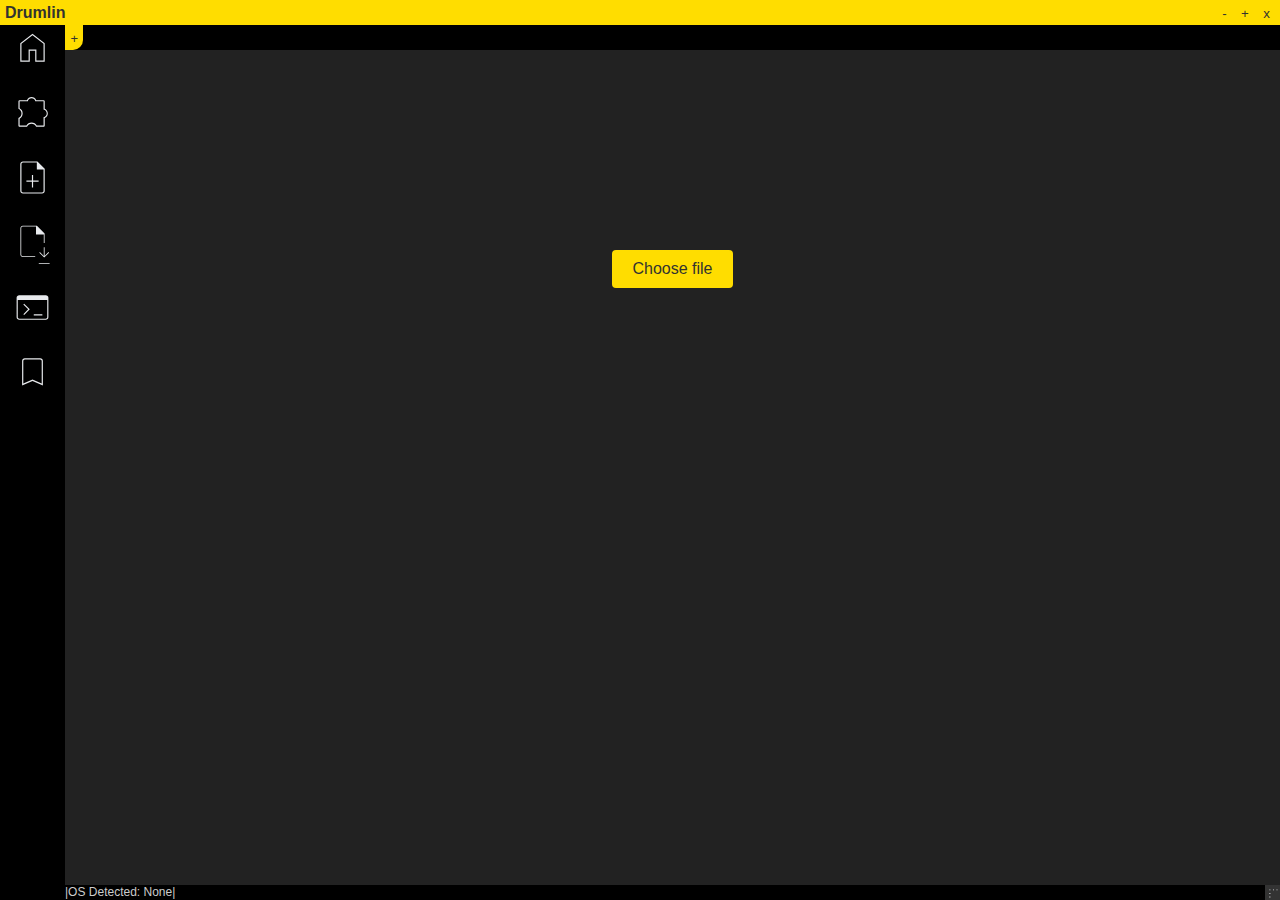
<file: code/index.html>
<!DOCTYPE html>
<html lang="en">
    <head>
        <meta charset="UTF-8" />
        <meta name="viewport" content="width=device-width, initial-scale=1.0" />
        <title>Drumlin</title>
        <link rel="stylesheet" href="style.css" />
    </head>

    <body>
        <!-- Title bar with minimize, maximize and close buttons -->
        <div id="title-bar" class="noselect">
            <div id="title" class="noselect">Drumlin</div>
            <div id="title-bar-btns" class="noselect">
                <button id="min-btn" class="noselect">-</button>
                <button id="max-btn" class="noselect">+</button>
                <button id="close-btn" class="noselect">x</button>
            </div>
        </div>

        <!-- Menu bar with various buttons -->
        <div class="div" id="menu">
            <div
                class="menuBtn noselect"
                id="homeBtn"
                onclick="handleHomeBtn()"
            >
                <img
                    src="img\home_24dp_FILL0_wght100_GRAD-25_opsz24.svg"
                    alt=""
                />
            </div>
            <div
                class="menuBtn noselect"
                id="pluginsBtn"
                onclick="showCategories()"
            >
                <img
                    src="img\extension_24dp_FILL0_wght100_GRAD-25_opsz24.svg"
                    alt=""
                />
            </div>
            <div class="menuBtn noselect" id="addFileBtn">
                <img
                    src="img\note_add_24dp_FILL0_wght100_GRAD-25_opsz24.svg"
                    alt=""
                />
            </div>
            <div class="menuBtn noselect" id="exportBtn">
                <img
                    src="img\file_save_24dp_FILL0_wght100_GRAD-25_opsz20.svg"
                    alt=""
                />
            </div>
            <div
                class="menuBtn noselect"
                id="terminalBtn"
                onclick="logAndShowTerminal()"
            >
                <img
                    src="img\terminal_24dp_FILL0_wght100_GRAD-25_opsz24.svg"
                    alt=""
                />
            </div>
            <div class="menuBtn noselect" id="bookmarksBtn" onclick="">
                <img
                    src="img\bookmark_24dp_FILL0_wght100_GRAD-25_opsz24.svg"
                    alt=""
                />
            </div>
        </div>

        <!-- Top bar with button to add new tab -->
        <div id="topbar">
            <div class="addTab noselect" id="addTab1">
                <div class="xx noselect" id="addTabBtn" onclick="openNewTab()">
                    +
                </div>
            </div>
        </div>

        <!-- Category list -->
        <ul id="category-list" class="noselect"></ul>

        <!-- Data table section -->
        <div class="dataTable no-drag" id="dataTable">
            <input
                type="file"
                id="fileInput"
                class="noselect"
                style="display: none"
            />
            <button id="selectFileBtn" class="noselect">Choose file</button>

            <!-- Terminal section -->
            <div class="terminal-and-lowbar noselect" id="hidden">
                <div class="terminal-bar noselect">
                    <button
                        class="terminalBtn noselect"
                        id="exitTerminalBtn"
                        onclick="exitTerminalBtn(this)"
                    >
                        x
                    </button>
                    <button
                        class="terminalBtn noselect"
                        id="minTerminalBtn"
                        onclick="minTerminalBtn(this)"
                    >
                        -
                    </button>
                </div>
                <div id="terminal"></div>
            </div>

            <!-- Minimized terminal bar -->
            <div class="term-low-bar noselect" id="low-hidden">
                <button
                    class="terminalBtn noselect"
                    id="maxTerminalBtn"
                    onclick="maxTerminalBtn(this)"
                >
                    +
                </button>
                <button
                    class="terminalBtn noselect"
                    id="exitLowTerminalBtn"
                    onclick="exitLowTerminalBtn()(this)"
                >
                    x
                </button>
            </div>
        </div>

        <!-- Bottom bar with resize button -->
        <div id="bottomBar">
            <div id="infoBox">|OS Detected: None|</div>
            <div id="resizeBtn" title="Drag to resize">
                <img
                    src="img\resize_24dp_FILL0_wght100_GRAD-25_opsz24.svg"
                    alt=""
                />
            </div>
        </div>

        <script src="script.js"></script>
    </body>
</html>
</file>
<file: code/style.css>
:root {
    --menu-color: #000;
    --menuBtnHover-color: #222;
    --menuBtnSelected-color: #ffdd00;

    --topbar-color: #000;

    --scrollbar-color: #00000034;

    --selectFileBtn-color: #ffdd00;
    --selectFileBtnHover-color: #ffee00;

    --tabs-color: #181818;
    --tabsHover-color: #222;
    --addTab-color: #ffdd00;

    --categoryList-color: #111;
    --categoryItem-color: #222;
    --categoryItemHover-color: #111;
    --categoryItemSelected-color: #111;

    --pluginItemHover-color: #222;
    --pluginDescription-color: #00000013;

    --searchResults-color: #222;
    --searchResultsHover-color: #111;

    --dataTable-color: #222;
    --rowSeperator-color: #000000;
    --tableHead-color: #333;
    --everyOtherRow-color: #111;
    --tableRowHover-color: #444;



    --text-color: #ccc;
    --secondaryText-color: #323330;
}

body {
    margin: 0;
    padding: 0;
    color: var(--text-color);
    font-family: Helvetica, sans-serif;
    margin-top: 25px;
    overflow-x: hidden;
}

/*#################################################################################################################################*/
/*#################################################### Left menu #################################################################*/
/*################################################################################################################################*/
#title-bar {
    background-color: #ffdd00;
    color: var(--secondaryText-color);
    display: flex;
    justify-content: space-between;
    align-items: center;
    padding: 5px;
    -webkit-app-region: drag;
    position: fixed;
    top: 0;
    left: 0;
    right: 0;
    height: 15px; /* Sett en fast høyde på tittellinjen */
    z-index: 2;
}

#title {
    font-weight: bold;
}

#title-bar-btns {
    -webkit-app-region: no-drag;
}

#title-bar-btns button {
    background-color: #ffdd00;
    color: var(--secondaryText-color);
    border: none;
    outline: none;
    cursor: pointer;
    padding: 0 5px;
}

#menu {
    position: fixed;
    top: 0;
    left: 0;
    margin-top: 25px;
    width: 65px;
    height: 100vh;
    background-color: var(--menu-color);
    box-sizing: border-box;
}
.menuBtn {
    cursor: pointer;
    width: 100%;
    height: 5%;
    display: flex;
    justify-content: center;
    align-items: center;
    margin-bottom: 20px;
}

.menuBtn:hover {
    background-color: var(--menuBtnHover-color);
}

.menuBtn.selected {
    background-color: var(--menuBtnSelected-color);
}

.menuBtn.selected img {
    filter: invert(1);
}


.menuBtn img {
    width: 70%;
    height: 100%;
}

/*#########################################################################################################################*/
/*########################################## Topbar/tabs/x #################################################################*/
/*########################################################################################################################*/

#topbar {
    position: absolute;
    left: 65px;
    width: calc(100% - 65px);
    height: 25px;
    background-color: var(--topbar-color);
    display: flex;
    justify-content: flex-start;
    align-items: center;
    box-sizing: border-box;
/*  overflow-x: auto;    */
    overflow-y: hidden;
    white-space: nowrap;
    z-index: 3;
}

#topbar::-webkit-scrollbar {
    width: 2px;
    height: 2px;
    background-color: transparent;
}

#topbar::-webkit-scrollbar-track {
    background: transparent;
}

#topbar::-webkit-scrollbar-thumb {
    background-color: var(--scrollbar-color);
    border-radius: 20px;
}

.tabs {
    position: relative;
    left: 0;
    padding: 0;
    background-color: var(--tabs-color);
    width: 10%;
    min-width: 80px;
    max-width: 200px;
    height: 100%;
    cursor: pointer;
    flex-shrink: 0;
    text-align: center;
    display: flex;
    align-items: center;
    padding-left: 20px;
    font-size: 13px;
    margin-left: -10px;
    border-bottom-right-radius: 10px;
    box-shadow: -1px 2px 4px rgb(0, 0, 0);
    z-index: 999;
}

.tab-text {
    display: inline-block;
    max-width: calc(100% - 10px);
    overflow: hidden;
    text-overflow: ellipsis;
    white-space: nowrap;
}

.tabs:hover {
    background-color: var(--tabsHover-color);
    z-index: 999;
}

.tabs.active {
    background-color: var(--tabsHover-color);
}

.x {
    position: absolute;
    right: 0px;
    top: 50%;
    transform: translateY(-50%);
    color: var(--text-color);
    padding: 5px;
    cursor: pointer;
    font-size: 13px;
}

.xx {
    position: absolute;
    right: 0px;
    top: 50%;
    transform: translateY(-50%);
    color: var(--secondaryText-color);
    padding: 5px;
    cursor: pointer;
    font-size: 13px;
}

.addTab {
    position: relative;
    padding: 0;
    background-color: var(--addTab-color);
    width: 18px;
    height: 100%;
    cursor: pointer;
    flex-shrink: 0;
    text-align: center;
    display: flex;
    align-items: center;
    padding-left: 10px;
    font-size: 13px;
    border-bottom-right-radius: 10px;
    margin-left: -10px;
}

#bottomBar {
    position: fixed;
    width: 100%; 
    height: 15px;
    bottom: 0;
    background-color: var(--topbar-color);
    display: flex;
    justify-content: flex-start;
    align-items: center;
    box-sizing: border-box;
    overflow: hidden;
    white-space: nowrap;
    z-index: 1000;
}

#infoBox {
    position: absolute;
    left: 65px;
    height: 100%;
    width: auto;
    font-size: 12px;
}



#resizeBtn {
    position: absolute;
    right: 0;
    height: 100%;
    width: 15px;
    background-color: #333;
}

/*#################################################################################################################################*/
/*############################### Categories/plugins/description #################################################################*/
/*################################################################################################################################*/

#category-list {
    display: none;
}

#category-list.show {
    display: block;
    position: fixed;
    left: 65px;
    width: 300px;
    height: 100vh; /* Juster høyden basert på topbar-høyden */
    background-color: var(--categoryList-color);
    box-sizing: border-box;
    overflow-x: hidden; /* Skjuler horisontal scrollbar */
    overflow-y: auto;
    z-index: 999;
    list-style-type: none;
    padding: 0;
    margin: 0;
    font-size: 16px;
}

#category-list::-webkit-scrollbar {
    width: 5px;
    height: 2px;
    background-color: transparent;
}

#category-list::-webkit-scrollbar-track {
    background: transparent;
}
#category-list::-webkit-scrollbar-thumb {
    background-color: var(--scrollbar-color);
    border-radius: 20px;
}

.category-item {
    padding: 5px;
    margin-bottom: 2px;
    color: var(--text-color);
    cursor: pointer;
    background-color: var(--categoryItem-color);
}

.category-item:hover {
    background-color: var(--categoryItemHover-color);
}

.category-item.selected {
    background-color: var(--categoryItemSelected-color);
}

.plugin-list {
    list-style-type: none;
    padding: 0;
    margin: 0;
}

.plugin-item {
    padding: 10px;
    padding-left: 20px;
    width: 92%;
    cursor: pointer;
    border-bottom: 2px solid rgba(0, 0, 0, 0.281);
    border-right: 2px solid rgba(0, 0, 0, 0.281);
    border-bottom-right-radius: 10px;
    font-size: 15px;
}

.plugin-item:hover {
    background-color: var(--pluginItemHover-color);
}

.plugin-description {
    padding: 10px;
    padding-left: 20px;
    background-color: var(--pluginDescription-color);
    color: var(--text-color);
    overflow-wrap: break-word;
    word-break: break-word;
    font-size: 14px;
}

/*############################### search #################################################################*/

.search-container {
    padding: 10px;
}

#searchInput {
    width: 95%;
    padding: 5px;
    margin-bottom: 10px;
}

#searchResults {
    list-style-type: none;
    padding: 0;
    margin: 0;
}

#searchResults li {
    padding: 5px;
    color: var(--text-color);
    margin-bottom: 5px;
}

#searchResults ul {
    list-style-type: none;
    padding: 0;
    margin: 0;
}

#searchResults ul li {
    padding: 5px;
    padding-left: 20px;
    background-color: var(--searchResults-color);
    color: var(--text-color);
    cursor: pointer;
}

#searchResults li:hover {
    background-color: var(--searchResultsHover-color);
}

/*#################################################################################################################################*/
/*############################### Data_table #################################################################*/
/*################################################################################################################################*/

#dataTable {
    position: fixed;
    top: 50px;
    left: 65px;
    right: 0;
    bottom: 0;
    overflow: auto;
    background-color: var(--dataTable-color);
    color: var(--text-color);
    font-family: Arial, sans-serif;
}

.plugin-output {
    height: 100%;
    overflow: auto;
}

table {
    width: 100%;
    border-collapse: collapse;
}

th,
td {
    padding: 8px;
    text-align: left;
    border-bottom: 1px solid var(--rowSeperator-color);
}

th {
    position: sticky;
    top: 0;
    background-color: var(--tableHead-color);
    color: var(--text-color);
}

tr:nth-child(even) {
    background-color: var(--everyOtherRow-color);
}

tr:hover {
    background-color: var(--tableRowHover-color);
}

.table-container {
    max-height: 100%;
    overflow-y: auto;
}

.plugin-output .table-container::-webkit-scrollbar {
    width: 8px;
    height: 2px;
    background-color: transparent;
}

.plugin-output .table-container::-webkit-scrollbar-track {
    background: transparent;
}

.plugin-output .table-container::-webkit-scrollbar-thumb {
    background-color: var(--scrollbar-color);
    border-radius: 20px;
}

#selectFileBtn {
    display: block;
    padding: 10px 20px;
    font-size: 16px;
    background-color: var(--selectFileBtn-color);
    color: var(--secondaryText-color);
    border: none;
    border-radius: 4px;
    cursor: pointer;
    margin: 200px auto 20px;
}

#selectFileBtn:hover {
    background-color: var(--selectFileBtnHover-color);
}


/*#################################################################################################################################*/
/*############################### Terminal_window -- Made by Ole #################################################################*/
/*################################################################################################################################*/

.terminal-and-lowbar {
    width: 400px;
    height: 200px;
    margin-left: 5px;
    margin-top: 300px;
}

.terminal-bar {
    width: 330px;
    height: 10px;
    padding: 10px;
    border-radius: 5px;
    margin-top: 0px;
    box-shadow: 0 0 10px rgba(0, 0, 0, 0.1);
    position: relative;
    flex-direction: column;
    align-items: center;
    justify-content: center;
    background-color: #ffdd00;
}

.term-low-bar {
    width: 330px;
    height: 5px;
    padding: 10px;
    margin-left: 5px;
    margin-top: 505px;
    position: fixed;
    flex-direction: column;
    align-items: center;
    justify-content: center;
    background-color: #ffdd00;
}

#terminal {
    margin-top: 23px;
    width: 340px;
    height: 187px;
    font-size: 9px;
    padding: 5px;
    position: absolute;
    z-index: 2;
    background-color: black;
    color: white;
    overflow-y: auto;
}

.terminalBtn {
    z-index: 4;
    position: absolute;
    width: 20px;
    top: 1px;
    background-color: #ffdd00;
}

#exitTerminalBtn {  
    right: 3px;    
}

#minTerminalBtn {
    right: 28px;
}

#maxTerminalBtn {
    right: 28px;
}

#exitLowTerminalBtn {
    right: 3px; 
}

#hidden {
    display: none;
}

#low-hidden {
    display: none;
}





.noselect {
    -webkit-user-select: none; /* For Safari */
    -moz-user-select: none; /* For Firefox */
    -ms-user-select: none; /* For Internet Explorer/Edge */
    user-select: none; /* Standard syntax */
    outline: none; /* Remove the outline when the element is focused */
  }
  
  .noselect:active, .noselect:focus {
    background-color: transparent; /* Remove the blue background when the element is clicked or focused */
  }
</file>
